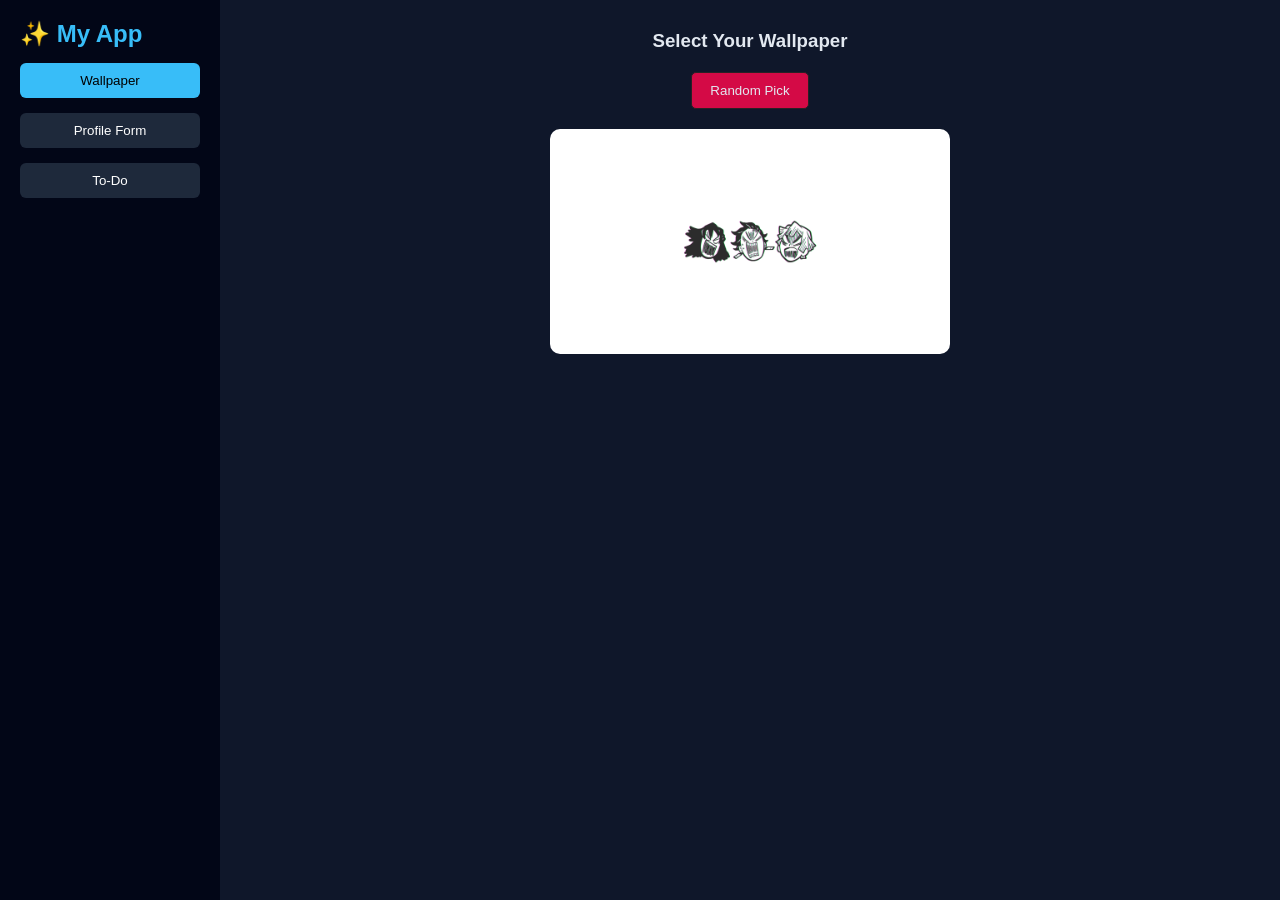
<file: Adding_func/index.html>
<!DOCTYPE html>
<html lang="en">

<head>
    <meta charset="UTF-8">
    <meta name="viewport" content="width=device-width, initial-scale=1.0">
    <title>My Dashboard</title>
    <link rel="stylesheet" href="style.css">
</head>

<body>

    <div class="app">

        <!-- Sidebar -->
        <div class="sidebar">
            <h2>✨ My App</h2>
            <button class="tab active" data-tab="wallpaper">Wallpaper</button>
            <button class="tab" data-tab="form">Profile Form</button>
            <button class="tab" data-tab="todo">To-Do</button>
        </div>

        <!-- Content -->
        <div class="content">

            <!-- Wallpaper -->
            <div class="tab-content active" id="wallpaper">
                <h3>Select Your Wallpaper</h3>
                <button id="btn-random">Random Pick</button>
                <img id="wallpaper-img" src="img/three.png">
            </div>

            <!-- FORM -->
            <div class="tab-content" id="form">
                <h3>Add your Details</h3>

                <form id="profile-form">
                    <input id="form-name" type="text" placeholder="Name">
                    <input id="form-email" type="email" placeholder="Email">
                    <input id="form-role" type="text" placeholder="Designation">

                    <textarea id="form-info" placeholder="Write something about yourself"></textarea>
                    <p id="char-count">100 / <span>100</span></p>

                    <!-- Upload -->
                    <input id="file-input-profile" type="file" accept="image/*">
                    <div id="upload-btn-profile">Upload Profile</div>

                    <input id="form-submit" type="submit" value="Submit">
                </form>

                <div id="card-container"></div>
            </div>

            <!-- TODO -->
            <div class="tab-content" id="todo">
                <h1> will build soon...
            </div>

        </div>
    </div>

    <script src="script.js"></script>
</body>

</html>
</file>
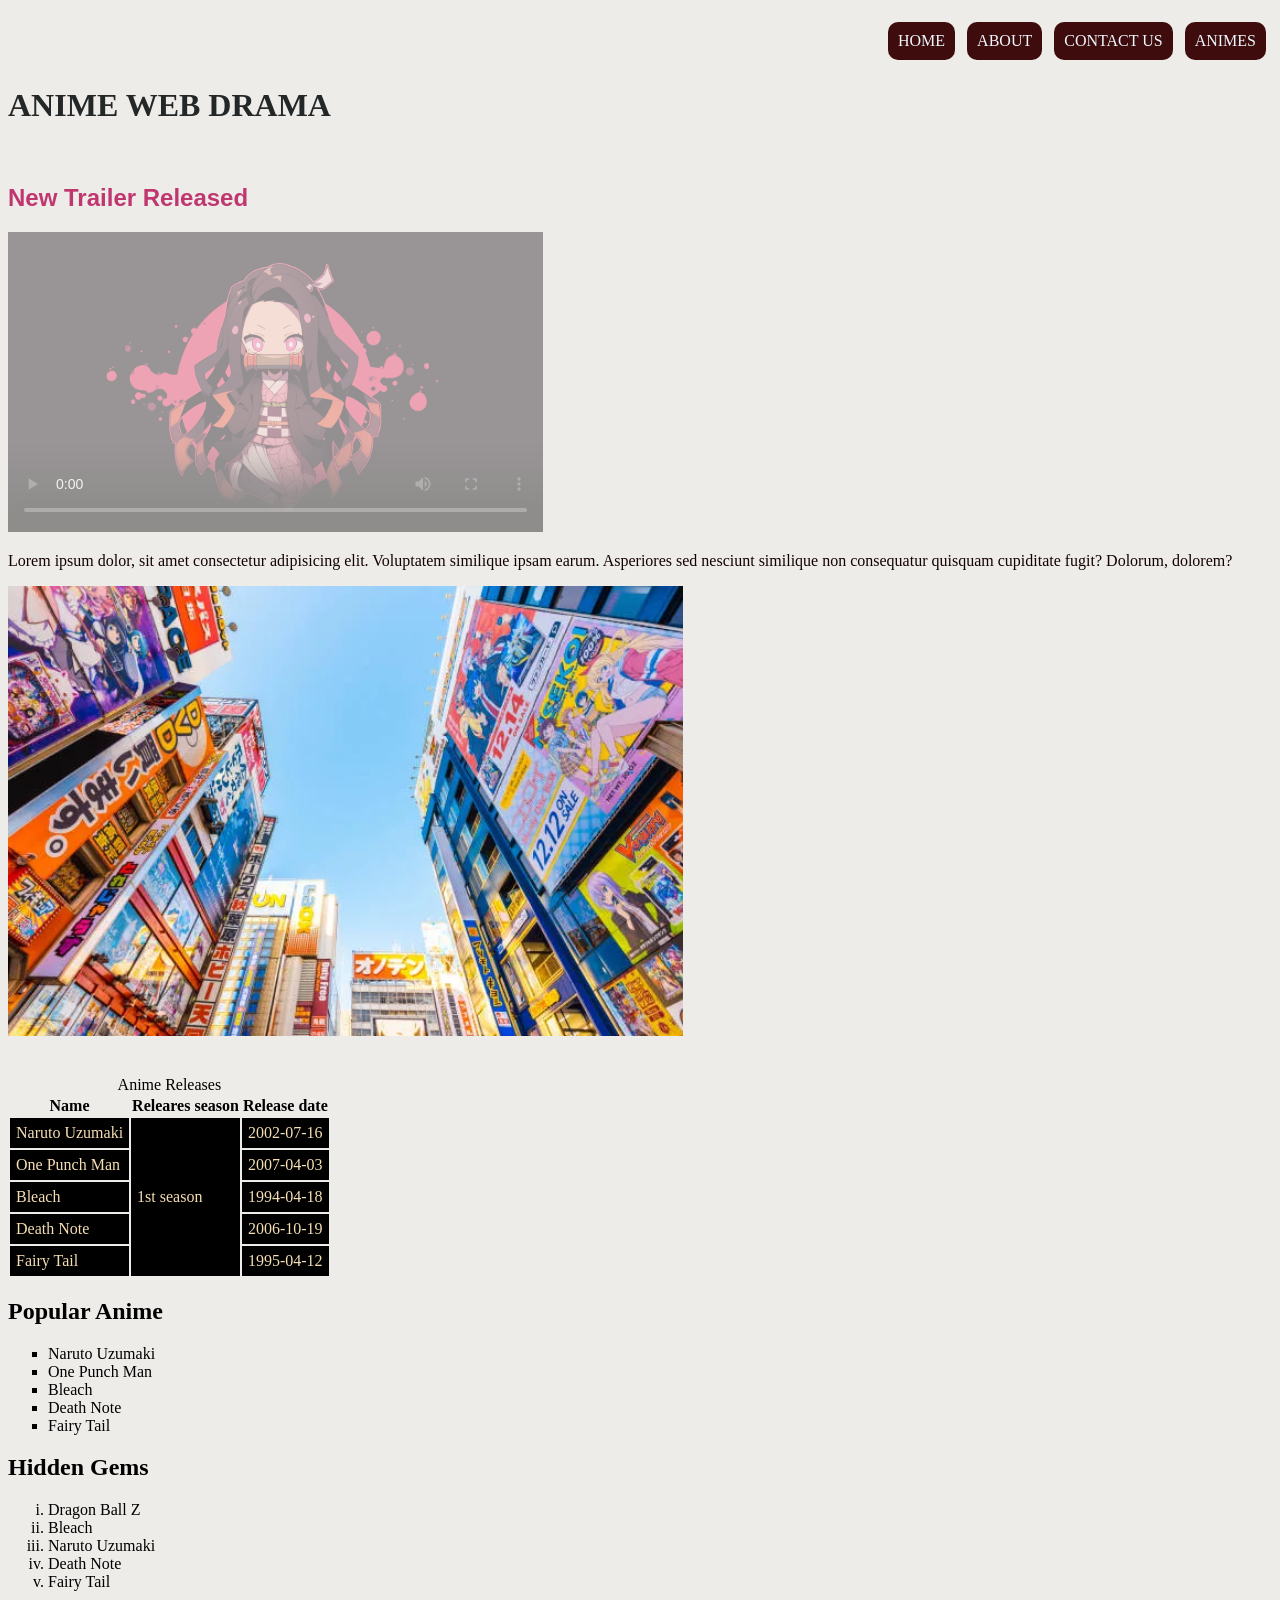
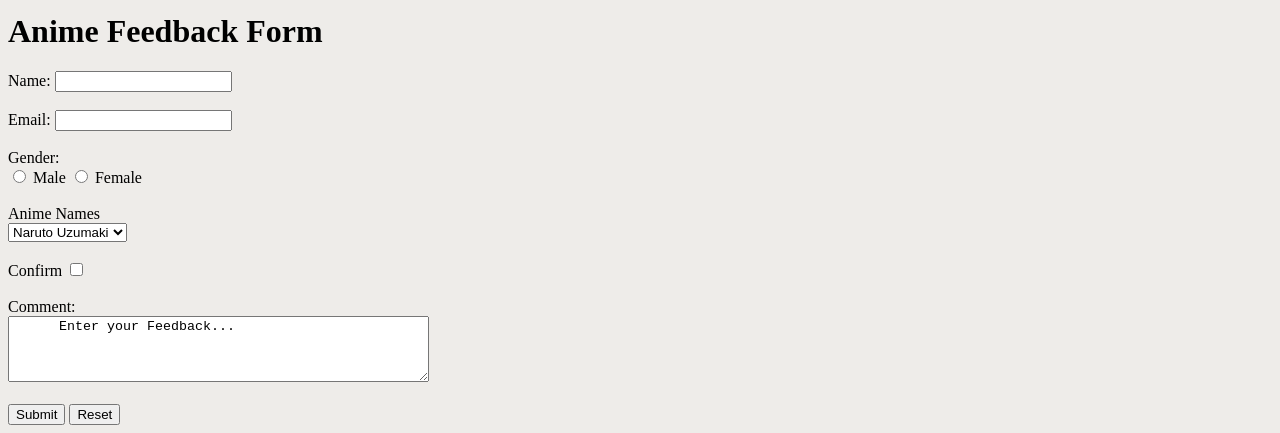
<file: anime/anime.html>
<!DOCTYPE html>
<html lang="en">
  <head>
    <meta charset="UTF-8" />
    <meta name="viewport" content="width=video, initial-scale=1.0" />
    <title>Anime website</title>
    <link rel="stylesheet" href="style.css" />
    <style>
      .trailer {
        opacity: 0.4;
          transition: opacity 0.15s;   
    
      }
      .trailer:hover{
        opacity: 1;
      }
      nav ul li{
        list-style: none;
        padding: 10px;
        color: aliceblue;
        background-color: rgb(62, 12, 12);
        margin: 6px;
        border-radius: 10px;
        
    }
    nav ul{
      display: flex;
      justify-content: right;
      
    }
    .img_1{
    }

    </style>
  </head>
  <body style="border: 5px; background-color: rgb(238, 236, 233)">
    <!--IMAGE-->
    <nav>
      <ul>
        <li>HOME</li>
        <li>ABOUT</li>
        <li>CONTACT US</li>
        <li>ANIMES</li>
      </ul>
    </nav>
    <h1 style="color: rgb(35, 39, 39)" ;>ANIME WEB DRAMA</h1>
    <br />
    <h2
      style="
        border: 1cm;
        font-family: 'Franklin Gothic Medium', 'Arial Narrow', Arial, sans-serif;
        color: rgb(192, 55, 112);
      "
    >
      New Trailer Released
    </h2>
    <video class="trailer" height="300" controls poster="img/nezuko.png">
      <source
        src="img/Tanjiro Kamado.mp4"/>
      Your browser does not support the video tag.
    </video>

    <p style="color: rgb(19, 0, 4)">
      Lorem ipsum dolor, sit amet consectetur adipisicing elit. Voluptatem
      similique ipsam earum. Asperiores sed nesciunt similique non consequatur
      quisquam cupiditate fugit? Dolorum, dolorem?
    </p>
    <img class = "img_1" height="450" src="img/town-tokyo.webp" alt="Anime" />
    <br />
    <br />
    <br />

    <!--TABLES-->
    <table>
      <caption>
        Anime Releases
      </caption>
      <thead>
        <tr>
          <th>Name</th>
          <th>Releares season</th>
          <th>Release date</th>
        </tr>
      </thead>
      <tbody>
        <tr>
          <td>Naruto Uzumaki</td>
          <td rowspan="5">1st season</td>
          <td>2002-07-16</td>
        </tr>
        <tr>
          <td>One Punch Man</td>
          <td>2007-04-03</td>
        </tr>
        <tr>
          <td>Bleach</td>
          <td>1994-04-18</td>
        </tr>
        <tr>
          <td>Death Note</td>
          <td>2006-10-19</td>
        </tr>
        <tr>
          <td>Fairy Tail</td>
          <td>1995-04-12</td>
        </tr>
      </tbody>
    </table>

    <!--unordered LISTS Anime-->
    <h2>Popular Anime</h2>
    <ul type="square">
      <li>Naruto Uzumaki</li>
      <li>One Punch Man</li>
      <li>Bleach</li>
      <li>Death Note</li>
      <li>Fairy Tail</li>
    </ul>

    <!--Oredered list anime-->
    <h2>Hidden Gems</h2>
    <ol type="i">
      <li>Dragon Ball Z</li>
      <li>Bleach</li>
      <li>Naruto Uzumaki</li>
      <li>Death Note</li>
      <li>Fairy Tail</li>
    </ol>

    <h1>Anime Feedback Form</h1>
    <form action="submit.php" method="post">
      <label for="name">Name:</label>
      <input type="text" id="name" name="name" required /><br /><br />
      <label for="email">Email:</label>
      <input type="email" id="email" name="email" required /><br /><br />
      <label for="gender">Gender:</label><br />
      <input type="radio" id="male" name="gender" value="male" />
      <label for="male">Male</label>
      <input type="radio" id="female" name="gender" value="female" />
      <label for="female">Female</label><br /><br />
      <label for="animename">Anime Names</label><br />
      <select name="Anime Names">
        <option value="naruto">Naruto Uzumaki</option>
        <option value="onepunchman">One Punch Man</option>
        <option value="bleach">Bleach</option>
        <option value="deathnote">Death Note</option>
        <option value="fairytail">Fairy Tail</option>
        <option value="dragonballz">Dragon Ball Z</option></select
      ><br /><br />
      <label for="categary">Confirm</label>
      <input
        type="checkbox"
        id="anime"
        name="categary"
        value="anime"
      /><br /><br />
      <label for="comment">Comment:</label><br />
      <textarea id="comment" name="comment" rows="4" cols="50" required>
      Enter your Feedback...</textarea
      ><br /><br />
      <input type="submit" value="Submit" />
      <input type="reset" value="Reset" />
    </form>
    <!-- <script src="script.js"></script>-->
  </body>
</html>
</file>
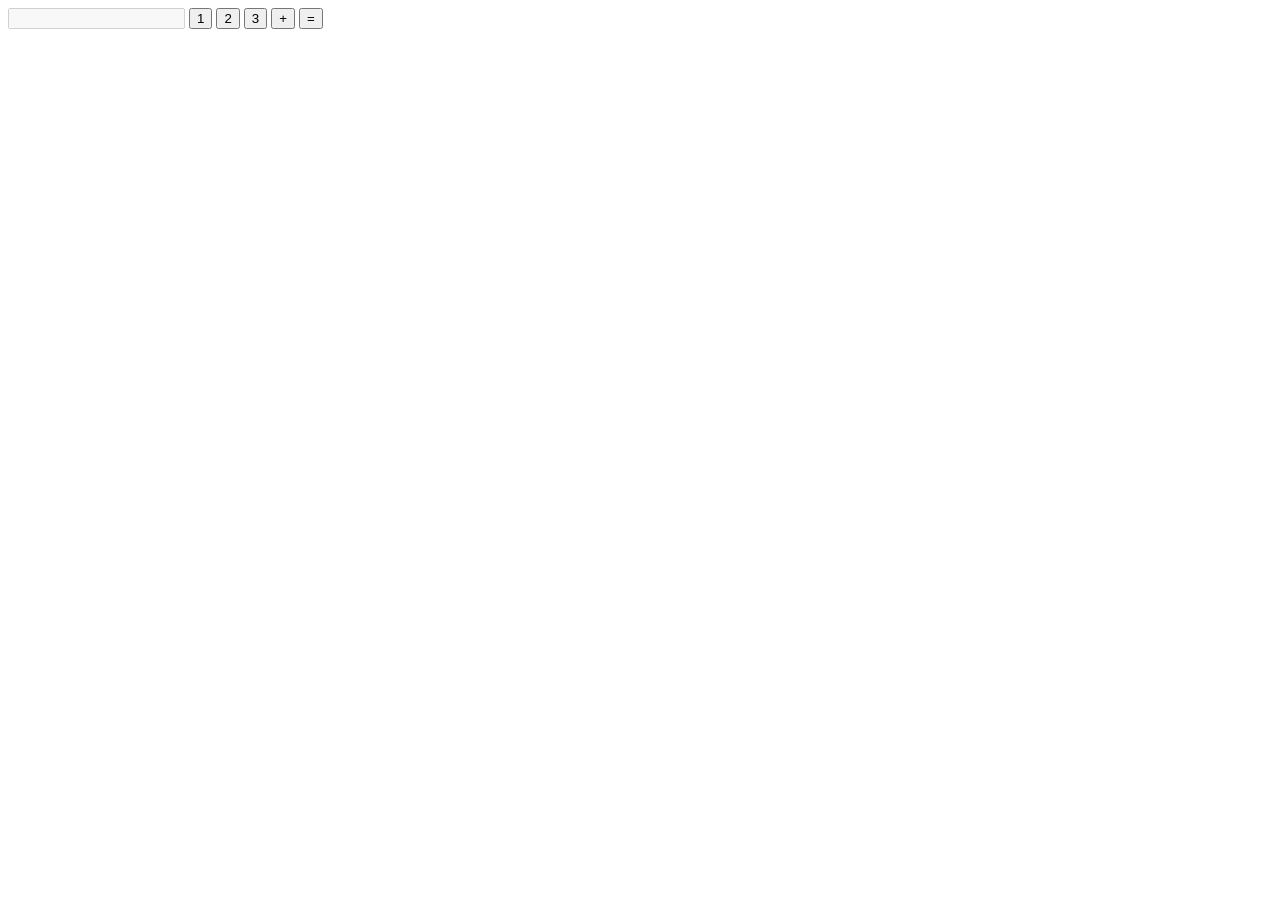
<file: Lasr/calculater.html>
<!DOCTYPE html>
<html lang="en">

<head>
    <meta charset="UTF-8">
    <meta name="viewport" content="width=device-width, initial-scale=1.0">
    <title>Document</title>
</head>

<body>
    <input type="text" id="display" disabled />
    <button onclick="appendToCalculation('1')">1</button>
    <button onclick="appendToCalculation('2')">2</button>
    <button onclick="appendToCalculation('3')">3</button>
    <button onclick="appendToCalculation('+')">+</button>
    <button onclick="calculateResult()">=</button>

    <script>
        let calculation = ' ';

        function appendToCalculation(value) {
            calculation += value;
            document.getElementById('display').value = calculation;
        }

        function calculateResult() {
            try {
                calculation = eval(calculation).toString();
                document.getElementById('display').value = calculation;
            } catch (error) {
                document.getElementById('display').value = 'Error';
                calculation = '';
            }
        }
    </script>
</body>

</html>
</file>
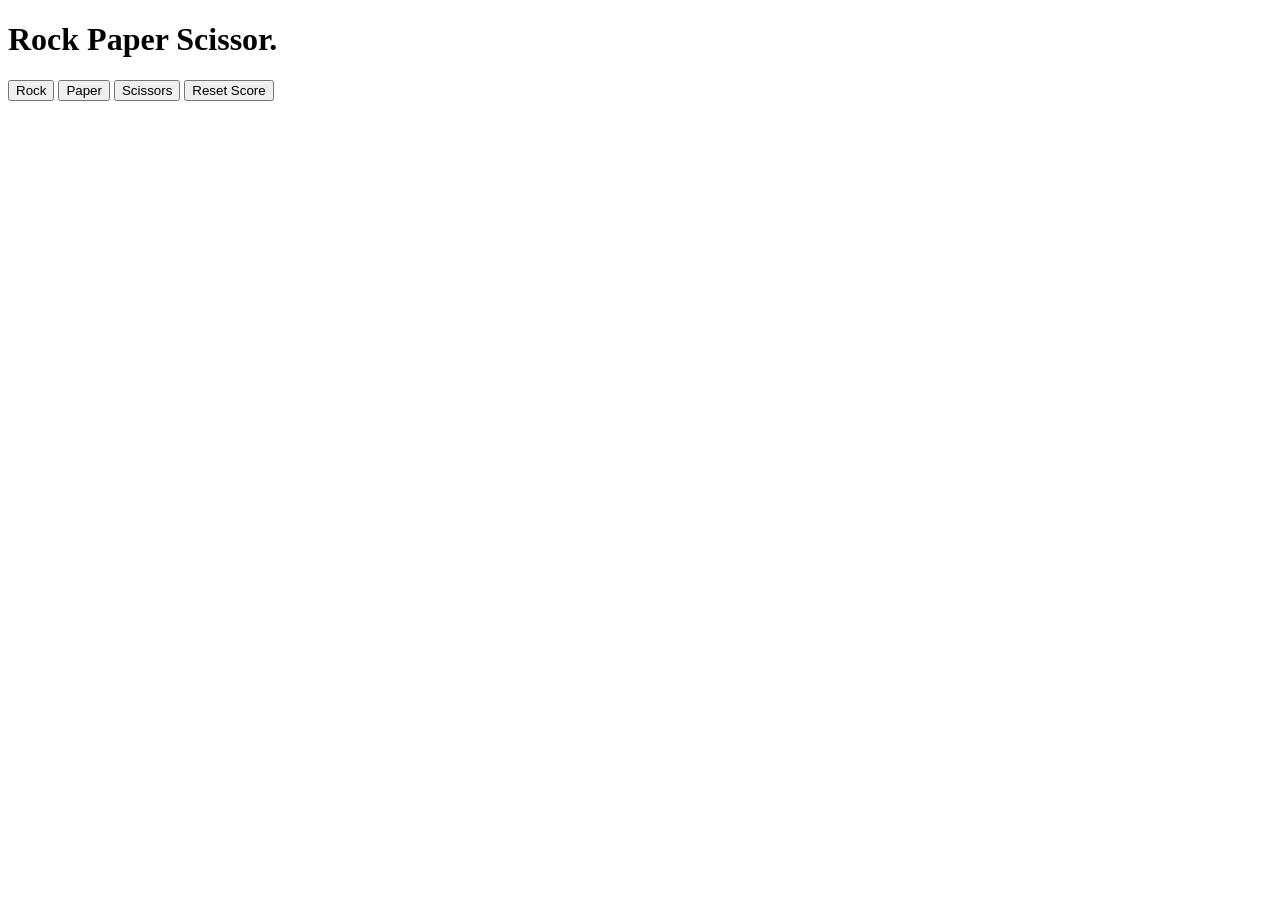
<file: Lasr/RPS_game.html>
<!DOCTYPE html>
<html lang="en">

<head>
    <meta charset="UTF-8">
    <meta name="viewport" content="width=device-width, initial-scale=1.0">
    <title>Rock Paper Scissor</title>
</head>

<body>

    <h1>Rock Paper Scissor. </h1>
    <button onclick="play('rock')">Rock</button>
    <button onclick="play('paper')">Paper</button>
    <button onclick="play('scissors')">Scissors</button>
    <button onclick="score.losses=0; score.ties=0; score.wins=0;
    localStorage.removeItem('score');
    alert('SCORE RESET')">Reset Score</button>

    <script>

        let score = JSON.parse(localStorage.getItem('score')) || {
                wins:0,
                losses:0,
                ties:0
            };

        function play(userMove) {
            const moves = ['rock', 'paper', 'scissor'];
            const computerMoves = moves[Math.floor(Math.random() * 3)];
            let result = userMove === computerMoves ? 'Tie' :
                (userMove === 'rock' && computerMoves === 'scissor') ||
                    (userMove === 'paper' && computerMoves === 'rock') ||
                    (userMove === 'scissor' && computerMoves === 'paper') ? 'YOU WIN!' : 'YOU LOSE!';

            if (result === 'YOU WIN!') {
                score.wins += 1;
            }
            else if (result === 'YOU LOSE!') {
                score.losses += 1;
            }
            else if (result === 'Tie') {
                score.ties += 1;
            }

            localStorage.setItem('score',JSON.stringify(score));

            alert(`You: ${userMove} || Computer :${computerMoves} || ${result}\n
            SCORE: Wins :${score.wins}  Lose :${score.losses} Ties :${score.ties}`);
        }
    </script>
</body>

</html>
</file>
<file: Adding_func/style.css>
*{
    margin:0;
    padding:0;
    box-sizing:border-box;
    font-family:Arial;
}

body{
    background:#0f172a;
    color:#e2e8f0;
}

.app{
    display:flex;
    height:100vh;
}

/* Sidebar */
.sidebar{
    width:220px;
    background:#020617;
    padding:20px;
    display:flex;
    flex-direction:column;
    gap:15px;
}

.sidebar h2{
    color:#38bdf8;
}

.tab{
    padding:10px;
    border:none;
    cursor:pointer;
    background:#1e293b;
    color:white;
    border-radius:6px;
}

.tab.active{
    background:#38bdf8;
    color:black;
}

/* Content */
.content{
    flex:1;
    padding:30px;
    overflow:auto;
}

.tab-content{
    display:none;
    flex-direction:column;
    align-items:center;
    gap:20px;
}

.tab-content.active{
    display:flex;
}

/* Buttons (YOUR STYLE) */
#btn-random,
#upload-btn-profile,
#add-task,
#form-submit{
    background-color:#d40a46;
    color:#e2e8f0;
    padding:10px 18px;
    border-radius:5px;
    border:0.2px solid #292125;
    cursor:pointer;
    transition:0.2s;
    text-align:center;
}

#btn-random:hover,
#upload-btn-profile:hover,
#add-task:hover,
#form-submit:hover{
    background-color:#334155;
}

/* Image */
#wallpaper-img{
    width:400px;
    border-radius:10px;
}

/* Form */
form{
    display:flex;
    flex-direction:column;
    gap:12px;
    width:300px;
}

input, textarea{
    padding:10px;
    border-radius:6px;
    border:1px solid #1e293b;
    background:#020617;
    color:white;
}

textarea{
    resize:none;
    height:80px;
}

/* hide file input */
#file-input-profile{
    display:none;
}

/* char counter */
#char-count{
    font-size:10px;
    text-align:right;
}

/* Cards */
#card-container{
    display: flex; 
    flex-wrap: wrap;
    text-align: left;
     gap: 20px; 
     justify-content: center;
      margin-top: 20px;
       font-family: 'Franklin Gothic Medium', 'Arial Narrow', Arial, sans-serif
}

.card{
    background:#111827;
    border: 1px solid #1f2937;
    padding:20px 20px;
    border-radius: 10px;
    width: 25%;
}.card:hover{
     background-color: rgb(0, 3, 0); 
     border : 1.5px solid rgb(3, 102, 3);
    }

.card img{
    width:80px;
    height:80px;
    border-radius:50%;
    object-fit: cover;
}
.card h3{ 
    font-size: 26px; 
    font-weight: bolder;
     margin-bottom: 7px;
      color: #9aad2a; 
    } 
.card h5{ 
    font-size: 13px;
     color: #eaf1cc; 
    }
.card p{
     margin-top: 5px;
      font-size: 12px;
       font-weight: 100; 
       color: #a1a5ac;
     } 
#char-count{
     margin: -5px; 
     padding-right: 10px; 
     text-align: right;
     font-size: 10px; 
    }
</file>
<file: anime/style.css>
/*body {
  background-color: rgb(202, 211, 181);
  color: rgb(10, 0, 0);
}*/

td{
  border: 1px solid black;
  padding: 5px;
  background-color: black;
  color:wheat;
}
</file>
